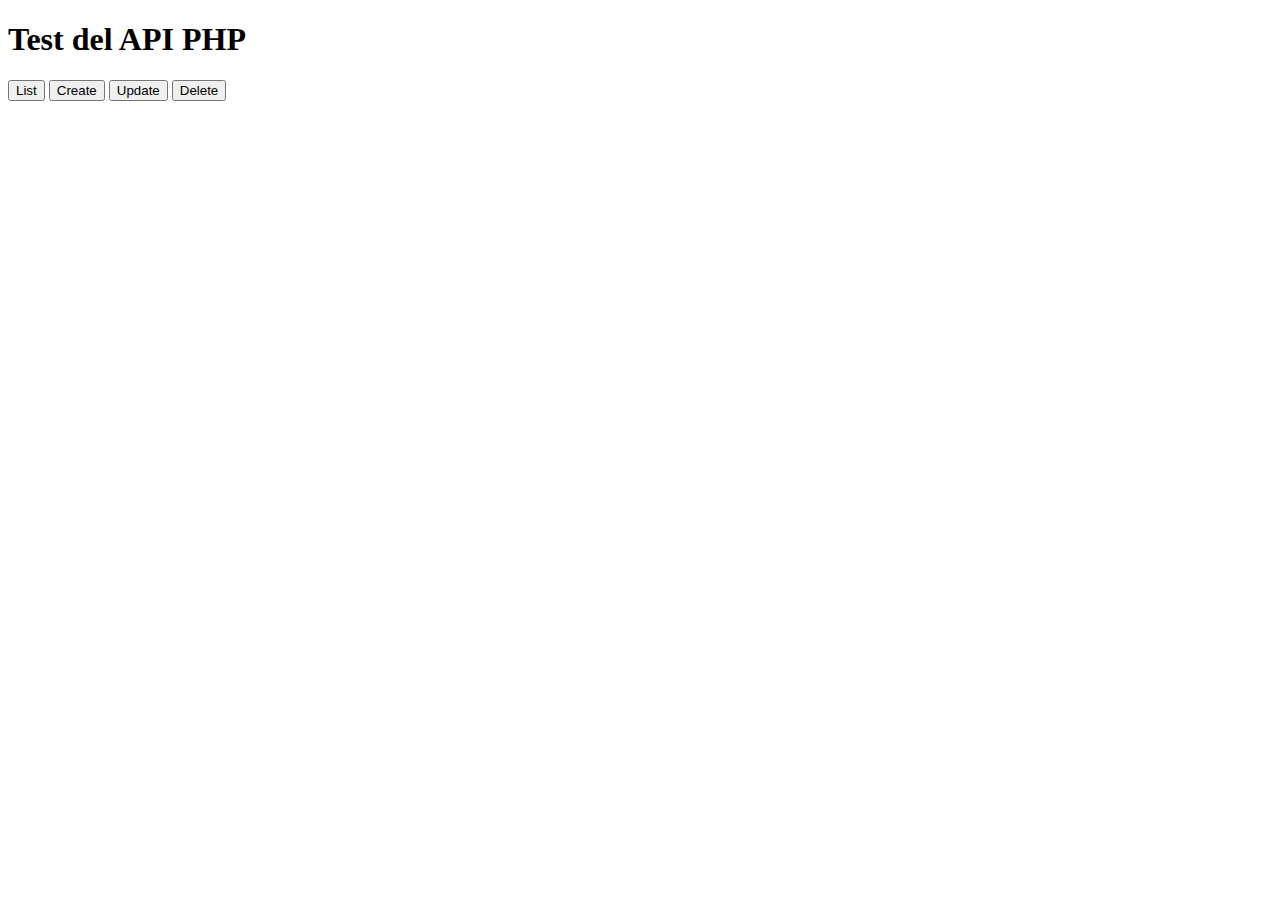
<file: test_api.html>
<!DOCTYPE html>
<html lang="es">

<head>
    <meta charset="UTF-8">
    <title>Prueba Api</title>
</head>

<body>
    <h1>Test del API PHP</h1>
    <button onclick="test()">List</button>
    <button onclick="crear()">Create</button>
    <button onclick="modificar()">Update</button>
    <button onclick="eliminar()">Delete</button>

    <script>
        function test() {
            let reponse = null;
            var xhttp = new XMLHttpRequest();
            xhttp.onreadystatechange = function () {
                if (this.readyState == 4 && this.status == 200) {
                    reponse = JSON.parse(this.response);
                    console.log(reponse);
                }
            };
            xhttp.open("GET", "http://localhost/clase/app_ejemplo_php/estudiantes", true);
            // xhttp.setRequestHeader('Access-Control-Allow-Origin', '*');
            xhttp.send();
            //console.log(reponse.data[0]);
        }
        function crear() {
            let reponse = null;
            var xhttp = new XMLHttpRequest();
            xhttp.onreadystatechange = function () {
                if (this.readyState == 4 && this.status == 200) {
                    reponse = JSON.parse(this.response);
                    console.log(reponse);
                }
            };
            xhttp.open("POST", "http://localhost/clase/app_ejemplo_php/estudiantes", true);
            // xhttp.setRequestHeader('Access-Control-Allow-Origin', '*');
            xhttp.setRequestHeader("Content-type", "application/x-www-form-urlencoded");
            let data = 'codigo=123654990';
            data += '&nombres=Test Nombre';
            data += '&apellidos=Test js';
            data += '&edad=20';
            xhttp.send(data);
            //console.log(reponse.data[0]);
        }

        function modificar() {
            let reponse = null;
            var xhttp = new XMLHttpRequest();
            xhttp.onreadystatechange = function () {
                if (this.readyState == 4 && this.status == 200) {
                    reponse = JSON.parse(this.response);
                    console.log(reponse);
                }
            };
            xhttp.open("PUT", "http://localhost/clase/app_ejemplo_php/estudiantes/22", true);
            // xhttp.setRequestHeader('Access-Control-Allow-Origin', '*');
            xhttp.setRequestHeader('Content-Type', 'application/x-www-form-urlencoded');
            let data = 'codigo=1236549977';
            data += '&nombres=Test Nombre 2';
            data += '&apellidos=Test js 2';
            data += '&edad=20';
            xhttp.send(data);
            //console.log(reponse.data[0]);
        }

        function eliminar() {
            let reponse = null;
            var xhttp = new XMLHttpRequest();
            xhttp.onreadystatechange = function () {
                if (this.readyState == 4 && this.status == 200) {
                    reponse = JSON.parse(this.response);
                    console.log(reponse);
                }
            };
            xhttp.open("DELETE", "http://localhost/clase/app_ejemplo_php/estudiantes/22", true);
            // xhttp.setRequestHeader('Access-Control-Allow-Origin', '*');
            xhttp.send();
            //console.log(reponse.data[0]);
        }



    </script>
</body>

</html>
</file>
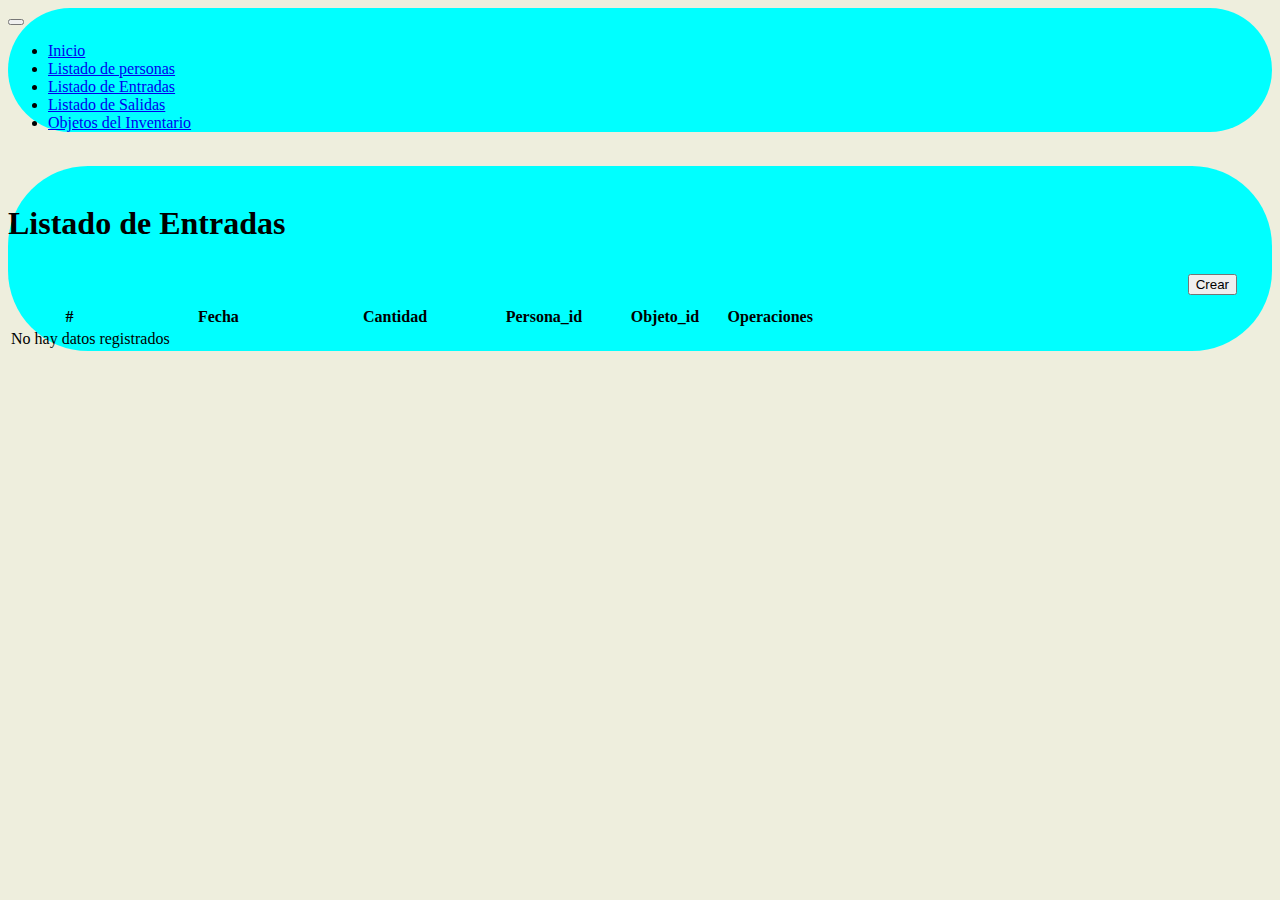
<file: Front/Paginas/Entradas.html>
<!DOCTYPE html>
<html lang="es">

<head>
    <meta charset="UTF-8">
    <title>Entradas</title>
    <link  rel="icon"   href="resource/Entradas.png" type="image/png" />
    <link rel="preconnect" href="https://fonts.gstatic.com">
    <link href="https://fonts.googleapis.com/css2?family=Reggae+One&display=swap" rel="stylesheet">
    <link rel="stylesheet" href="css/Paginas.css">
    <link href="https://cdn.jsdelivr.net/npm/bootstrap@5.0.0-beta2/dist/css/bootstrap.min.css" rel="stylesheet"
        integrity="sha384-BmbxuPwQa2lc/FVzBcNJ7UAyJxM6wuqIj61tLrc4wSX0szH/Ev+nYRRuWlolflfl" crossorigin="anonymous">
</head>

<body class = "bodyBack">
    <div>
        <nav class="navbar navbar-expand-lg navbar-light bg-light">
            <div class="container-fluid">
              <a class="navbar-brand" href="#"></a>
              <button class="navbar-toggler" type="button" data-bs-toggle="collapse" data-bs-target="#navbarNavDropdown" aria-controls="navbarNavDropdown" aria-expanded="false" aria-label="Toggle navigation">
                <span class="navbar-toggler-icon"></span>
              </button>
              <div class="collapse navbar-collapse" id="navbarNavDropdown">
                <ul class="navbar-nav">
                    <li class="nav-item">
                        <a class="nav-link active" aria-current="page" href="/xampp/htdocs/Programacion_avanzada/Taller_29_55820003/Taller_29_55820003/Front/index.html">Inicio</a>
                    </li>
                    <li class="nav-item">
                        <a class="nav-link active" aria-current="page" href="Personas.html">Listado de personas</a>
                    </li>
                     <li class="nav-item">
                        <a class="nav-link" href="Entradas.html">Listado de Entradas</a>
                    </li>
                    <li class="nav-item">
                        <a class="nav-link" href="Salidas.html">Listado de Salidas</a>
                    </li>
                    <li class="nav-item">
                        <a class="nav-link" href="Objetos.html">Objetos del Inventario</a>
                    </li>
                </ul>
              </div>
            </div>
          </nav>
    </div>
    <br>
    <div class="container-fluid">
        <br>
        <header class="row">
            <h1 class="col-12 text-center">Listado de Entradas</h1>
        </header>
        <div id="bodyPage" class="row justify-content-center">
            <div class="col-8">
                <div class="contentButtons contentButtons-flex-end">
                    <button  type="button" class="btn btn-primary" onclick="crear()">Crear</button>
                </div>
                <div class="row">
                    <table id="listaEntradas" class="col-12 table table-striped table-hover">
                        <thead>
                            <tr>
                                <th class="tabla__th tabla__th-15W">#</th>
                                <th class="tabla__th tabla__th-22W">Fecha</th>
                                <th class="tabla__th tabla__th-22W">Cantidad</th>
                                <th class="tabla__th tabla__th-15W">Persona_id</th>
                                <th class="tabla__th tabla__th-15W">Objeto_id</th>
                                <th class="tabla__th tabla__th-op">Operaciones</th>
                            </tr>
                        </thead>
                        <tbody>
                            <tr>
                                <td colspan="12" class="text-center">No hay datos registrados</td>
                            </tr>
                        </tbody>
                    </table>
                </div> 
            </div>
        </div>
    </div>
    <div class="popupControll popupControll-cerrar">
        <div id="controlForm" class="popupControll__content">
            <h2 class="popupControll__titulo">Registrar Entrada</h2>
            <form class="popupControll__formulario" onsubmit="saveDataForm(event)">
                <div class="control-input">
                    <label class="control-input__etiqueta">Fecha:</label>
                    <input class="control-input__input" name="fecha" id="fecha" type="date" value="" required>
                </div>
                <div class="control-input">
                    <label class="control-input__etiqueta">Cantidad:</label>
                    <input class="control-input__input" name="cantidad" id="cantidad" type="number" value="" required>
                </div>
                <div class="control-input">
                    <label class="control-input__etiqueta">Persona:</label>
                    <select class="form-select" aria-label="Default select example" name="persona_id" id="persona_id"> 
                        <option selected disabled>-Seleccione una Persona-</option>
                    </select>
                    <!-- <input class="control-input__input" name="persona_id" id="persona_id" type="text" value="" required> -->
                </div>
                <div class="control-input">
                    <label class="control-input__etiqueta">Objeto:</label>
                    <select class="form-select" name="objecto_inventario_id" id="objecto_inventario_id" aria-label="Default select example" name="persona_id" id="persona_id"> 
                        <option selected disabled>-Seleccione un Objeto-</option>
                    </select>
                    <!-- <input class="control-input__input" name="objecto_inventario_id" id="objecto_inventario_id" type="number" value="" required> -->
                </div>
                <div class="contentButtons">
                    <button type="submit" class="contentButtons__button contentButtons__button-guardar">Guardar</button>
                    <button type="button" class="contentButtons__button contentButtons__button-cancelar"
                        onclick="onClickCancelar()">Cancelar</button>
                </div>
            </form>
        </div>
    </div>

    <div class="popupControll popupControll-cerrar">
        <div id="controlDetail" class="popupControll__content">
            <h2 class="popupControll__titulo">Detalle datos Entrada</h2>
            <form>
                <div class="control-detail">
                    <label class="control-detail__label">Id:</label>
                    <label id="idLb" class="control-detail__valor"></label>
                </div>
                <div class="control-detail">
                    <label class="control-detail__label">Fecha:</label>
                    <label id="fechaLb" class="control-detail__valor"></label>
                </div>
                <div class="control-detail">
                    <label class="control-detail__label">Cantidad:</label>
                    <label id="cantidadLb" class="control-detail__valor"></label>
                </div>
                <div class="control-detail">
                    <label class="control-detail__label">Persona_id:</label>
                    <label id="persona_idLb" class="control-detail__valor"></label>
                </div>
                <div class="control-detail">
                    <label class="control-detail__label">Objeto_id:</label>
                    <label id="objecto_inventario_idLb" class="control-detail__valor"></label>
                </div>
                <div class="contentButtons">
                    <button type="button" class="contentButtons__button contentButtons__button-cancelar"
                        onclick="onClickCerrar()">Cerrar</button>
                </div>
            </form>
        </div>
    </div>

    <div class="popupControll popupControll-cerrar">
        <div class="popupControll__content">
            <h2 class="popupControll__titulo">Mensaje de confirmación</h2>
            <p class="popupControll__msg">¿Desea eliminar este registro?</p>
            <div class="contentButtons">
                <button type="button" class="contentButtons__button contentButtons__button-si"
                    onclick="onClickSi()">SI</button>
                <button type="button" class="contentButtons__button contentButtons__button-no"
                    onclick="onClickNo()">NO</button>
            </div>
        </div>
    </div>
    <script src="https://cdn.jsdelivr.net/npm/bootstrap@5.0.0-beta2/dist/js/bootstrap.bundle.min.js"
        integrity="sha384-b5kHyXgcpbZJO/tY9Ul7kGkf1S0CWuKcCD38l8YkeH8z8QjE0GmW1gYU5S9FOnJ0"
        crossorigin="anonymous"></script>
    <script src="js/Entradas.js"></script>
</body>
</file>
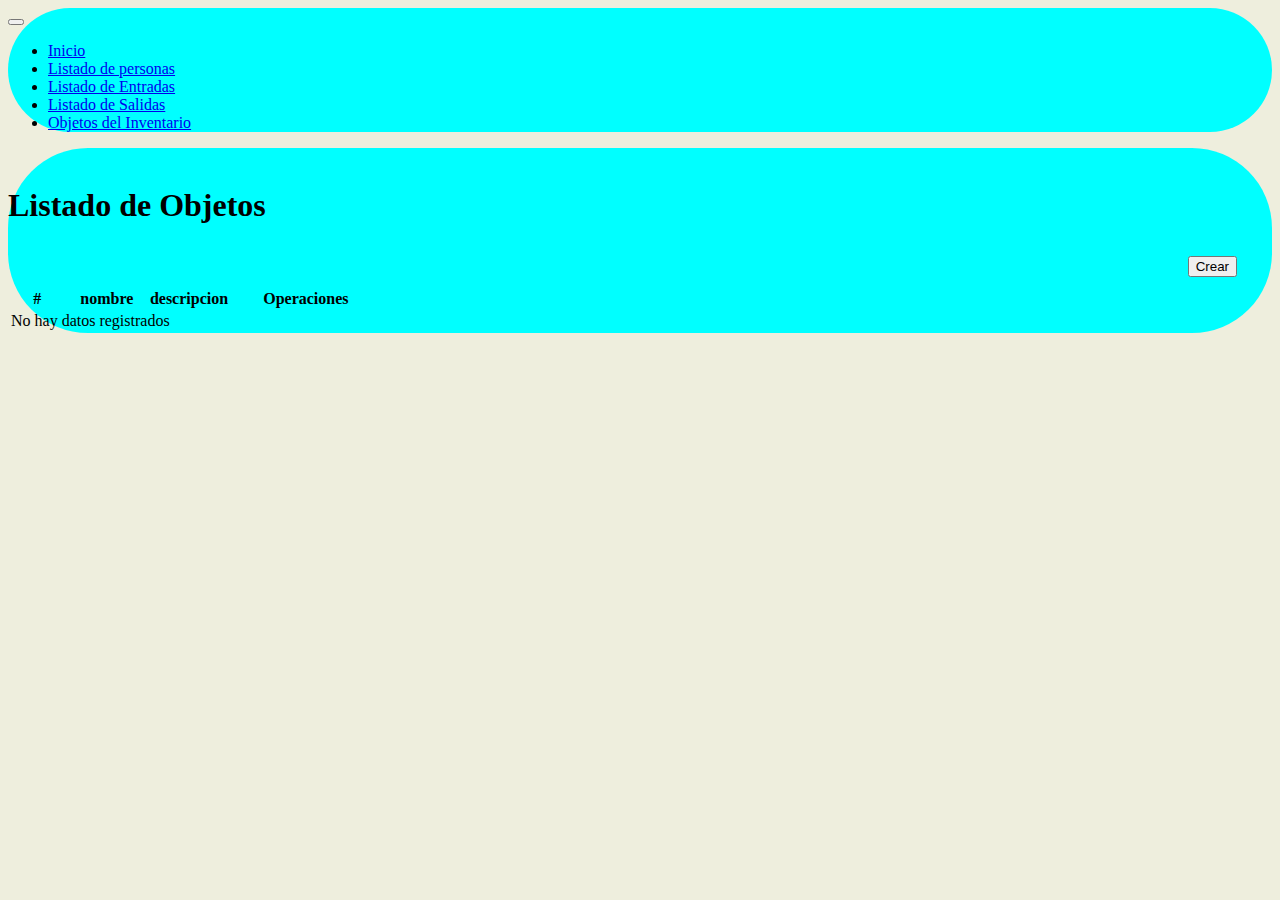
<file: Front/Paginas/Objetos.html>
<!DOCTYPE html>
<html lang="es">

<head>
    <meta charset="UTF-8">
    <title>Objetos</title>
    <link  rel="icon"   href="resource/Objetos.png" type="image/png" />
    <link rel="preconnect" href="https://fonts.gstatic.com">
    <link href="https://fonts.googleapis.com/css2?family=Reggae+One&display=swap" rel="stylesheet">
    <link rel="stylesheet" href="css/Paginas.css">
    <link href="https://cdn.jsdelivr.net/npm/bootstrap@5.0.0-beta2/dist/css/bootstrap.min.css" rel="stylesheet"
        integrity="sha384-BmbxuPwQa2lc/FVzBcNJ7UAyJxM6wuqIj61tLrc4wSX0szH/Ev+nYRRuWlolflfl" crossorigin="anonymous">
</head>

<body class = "bodyBack">
    <div>
        <nav class="navbar navbar-expand-lg navbar-light bg-light">
            <div class="container-fluid">
              <a class="navbar-brand" href="#"></a>
              <button class="navbar-toggler" type="button" data-bs-toggle="collapse" data-bs-target="#navbarNavDropdown" aria-controls="navbarNavDropdown" aria-expanded="false" aria-label="Toggle navigation">
                <span class="navbar-toggler-icon"></span>
              </button>
              <div class="collapse navbar-collapse" id="navbarNavDropdown">
                <ul class="navbar-nav">
                    <li class="nav-item">
                        <a class="nav-link active" aria-current="page" href="/xampp/htdocs/Programacion_avanzada/Taller_29_55820003/Taller_29_55820003/Front/index.html">Inicio</a>
                    </li>
                    <li class="nav-item">
                        <a class="nav-link active" aria-current="page" href="Personas.html">Listado de personas</a>
                    </li>
                     <li class="nav-item">
                        <a class="nav-link" href="Entradas.html">Listado de Entradas</a>
                    </li>
                    <li class="nav-item">
                        <a class="nav-link" href="Salidas.html">Listado de Salidas</a>
                    </li>
                    <li class="nav-item">
                        <a class="nav-link" href="Objetos.html">Objetos del Inventario</a>
                    </li>
                </ul>
              </div>
            </div>
          </nav>
    </div>
    <div class="container-fluid">
        <br>
        <header class="row">
            <h1 class="col-12 text-center">Listado de Objetos</h1>
        </header>
        <div id="bodyPage" class="row justify-content-center">
            <div class="col-8">
                <div class="contentButtons contentButtons-flex-end">
                    <button  type="button" class="btn btn-primary" onclick="crear()">Crear</button>
                </div>
                <div class="row">
                    <table id="listaObjetos" class="col-12 table table-striped table-hover">
                        <thead>
                            <tr>
                                <th class="tabla__th tabla__th-15W">#</th>
                                <th class="tabla__th tabla__th-22W">nombre</th>
                                <th class="tabla__th tabla__th-22W">descripcion</th>
                                <th class="tabla__th tabla__th-op">Operaciones</th>
                            </tr>
                        </thead>
                        <tbody>
                            <tr>
                                <td colspan="12" class="text-center">No hay datos registrados</td>
                            </tr>
                        </tbody>
                    </table>
                </div> 
            </div>
        </div>
    </div>
    <div class="popupControll popupControll-cerrar">
        <div id="controlForm" class="popupControll__content">
            <h2 class="popupControll__titulo">Registrar Objeto</h2>
            <form class="popupControll__formulario" onsubmit="saveDataForm(event)">
                <div class="control-input">
                    <label class="control-input__etiqueta">Nombre:</label>
                    <input class="control-input__input" name="nombre" id="nombre" type="text" value="" required>
                </div>
                <div class="control-input">
                    <label class="control-input__etiqueta">Descripción:</label>
                    <input class="control-input__input" name="descripcion" id="descripcion" type="text" value="" required>
                </div>
                <div class="contentButtons">
                    <button type="submit" class="contentButtons__button contentButtons__button-guardar">Guardar</button>
                    <button type="button" class="contentButtons__button contentButtons__button-cancelar"
                        onclick="onClickCancelar()">Cancelar</button>
                </div>
            </form>
        </div>
    </div>

    <div class="popupControll popupControll-cerrar">
        <div id="controlDetail" class="popupControll__content">
            <h2 class="popupControll__titulo">Detalle datos Objeto</h2>
            <form>
                <div class="control-detail">
                    <label class="control-detail__label">Id:</label>
                    <label id="idLb" class="control-detail__valor"></label>
                </div>
                <div class="control-detail">
                    <label class="control-detail__label">Nombre:</label>
                    <label id="nombreLb" class="control-detail__valor"></label>
                </div>
                <div class="control-detail">
                    <label class="control-detail__label">Descripción:</label>
                    <label id="descripcionLb" class="control-detail__valor"></label>
                </div>
                <div class="contentButtons">
                    <button type="button" class="contentButtons__button contentButtons__button-cancelar"
                        onclick="onClickCerrar()">Cerrar</button>
                </div>
            </form>
        </div>
    </div>

    <div class="popupControll popupControll-cerrar">
        <div class="popupControll__content">
            <h2 class="popupControll__titulo">Mensaje de confirmación</h2>
            <p class="popupControll__msg">¿Desea eliminar este registro?</p>
            <div class="contentButtons">
                <button type="button" class="contentButtons__button contentButtons__button-si"
                    onclick="onClickSi()">SI</button>
                <button type="button" class="contentButtons__button contentButtons__button-no"
                    onclick="onClickNo()">NO</button>
            </div>
        </div>
    </div>
    <script src="https://cdn.jsdelivr.net/npm/bootstrap@5.0.0-beta2/dist/js/bootstrap.bundle.min.js"
        integrity="sha384-b5kHyXgcpbZJO/tY9Ul7kGkf1S0CWuKcCD38l8YkeH8z8QjE0GmW1gYU5S9FOnJ0"
        crossorigin="anonymous"></script>
    <script src="js/Objetos.js"></script>
</body>
</file>
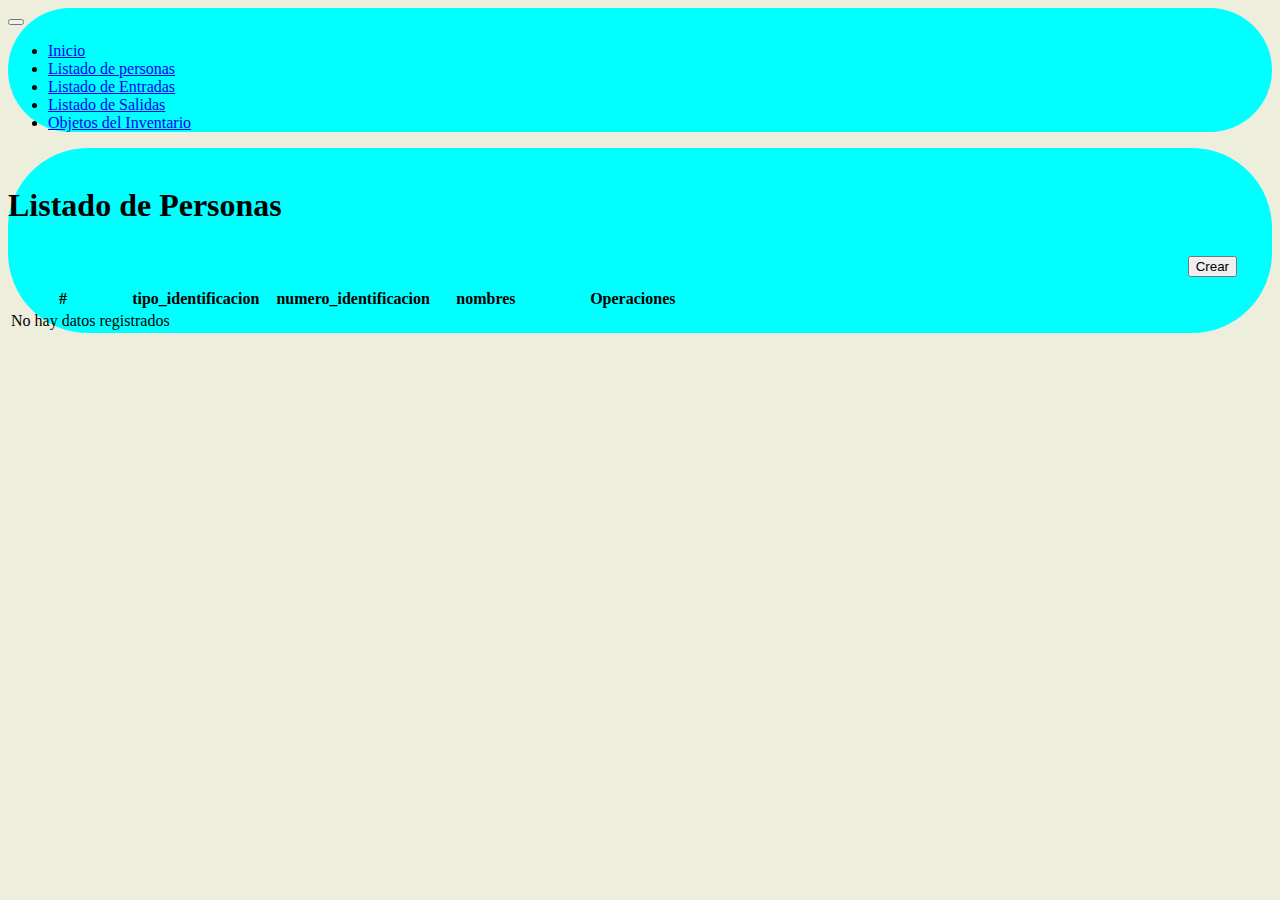
<file: Front/Paginas/Personas.html>
<!DOCTYPE html>
<html lang="es">

<head>
    <meta charset="UTF-8">
    <title>Personas</title>
    <link  rel="icon"   href="resource/Persona.png" type="image/png" />
    <link rel="preconnect" href="https://fonts.gstatic.com">
    <link href="https://fonts.googleapis.com/css2?family=Reggae+One&display=swap" rel="stylesheet">
    <link rel="stylesheet" href="css/Paginas.css">
    <link href="https://cdn.jsdelivr.net/npm/bootstrap@5.0.0-beta2/dist/css/bootstrap.min.css" rel="stylesheet"
        integrity="sha384-BmbxuPwQa2lc/FVzBcNJ7UAyJxM6wuqIj61tLrc4wSX0szH/Ev+nYRRuWlolflfl" crossorigin="anonymous">
</head>

<body class = "bodyBack">
    <div>
        <nav class="navbar navbar-expand-lg navbar-light bg-light">
            <div class="container-fluid">
              <a class="navbar-brand" href="#"></a>
              <button class="navbar-toggler" type="button" data-bs-toggle="collapse" data-bs-target="#navbarNavDropdown" aria-controls="navbarNavDropdown" aria-expanded="false" aria-label="Toggle navigation">
                <span class="navbar-toggler-icon"></span>
              </button>
              <div class="collapse navbar-collapse" id="navbarNavDropdown">
                <ul class="navbar-nav">
                    <li class="nav-item">
                        <a class="nav-link active" aria-current="page" href="/xampp/htdocs/Programacion_avanzada/Taller_29_55820003/Taller_29_55820003/Front/index.html">Inicio</a>
                    </li>
                    <li class="nav-item">
                        <a class="nav-link active" aria-current="page" href="Personas.html">Listado de personas</a>
                    </li>
                     <li class="nav-item">
                        <a class="nav-link" href="Entradas.html">Listado de Entradas</a>
                    </li>
                    <li class="nav-item">
                        <a class="nav-link" href="Salidas.html">Listado de Salidas</a>
                    </li>
                    <li class="nav-item">
                        <a class="nav-link" href="Objetos.html">Objetos del Inventario</a>
                    </li>
                </ul>
              </div>
            </div>
          </nav>
    </div>
    <div class="container-fluid">
        <br>
        <header class="row">
            <h1 class="col-12 text-center">Listado de Personas</h1>
        </header>
        <div id="bodyPage" class="row justify-content-center">
            <div class="col-8">
                <div class="contentButtons contentButtons-flex-end">
                    <button  type="button" class="btn btn-primary" onclick="crear()">Crear</button>
                </div>
                <div class="row">
                    <table id="listaPersonas" class="col-12 table table-striped table-hover">
                        <thead>
                            <tr>
                                <th class="tabla__th tabla__th-15W">#</th>
                                <th class="tabla__th tabla__th-22W">tipo_identificacion</th>
                                <th class="tabla__th tabla__th-22W">numero_identificacion</th>
                                <th class="tabla__th tabla__th-15W">nombres</th>
                                <th class="tabla__th tabla__th-op">Operaciones</th>
                            </tr>
                        </thead>
                        <tbody>
                            <tr>
                                <td colspan="12" class="text-center">No hay datos registrados</td>
                            </tr>
                        </tbody>
                    </table>
                </div> 
            </div>
        </div>
    </div>
    <div class="popupControll popupControll-cerrar">
        <div id="controlForm" class="popupControll__content">
            <h2 class="popupControll__titulo">Registrar Persona</h2>
            <form class="popupControll__formulario" onsubmit="saveDataForm(event)">
                <div class="control-input">
                    <label class="control-input__etiqueta">Tipo
                        identificación:</label>
                    <select class="form-select control-input__input" name="tipo_identificacion" id="tipo_identificacion" required aria-label="Default select example">
                        <option value="CC">CC</option>
                        <option value="NU">NU</option>
                        <option value="CCE">CCE</option>
                    </select>
                    <!-- <input class="control-input__input" name="tipo_identificacion" id="tipo_identificacion" type="text" value="" required> -->
                </div>
                <div class="control-input">
                    <label class="control-input__etiqueta">Número
                        identificación:</label>
                    <input class="control-input__input" name="numero_identificacion" id="numero_identificacion" type="text" value="" required>
                </div>
                <div class="control-input">
                    <label class="control-input__etiqueta">Nombres:</label>
                    <input class="control-input__input" name="nombres" id="nombres" type="text" value="" required>
                </div>
                <div class="contentButtons">
                    <button type="submit" class="contentButtons__button contentButtons__button-guardar">Guardar</button>
                    <button type="button" class="contentButtons__button contentButtons__button-cancelar"
                        onclick="onClickCancelar()">Cancelar</button>
                </div>
            </form>
        </div>
    </div>

    <div class="popupControll popupControll-cerrar">
        <div id="controlDetail" class="popupControll__content">
            <h2 class="popupControll__titulo">Detalle datos Persona</h2>
            <form>
                <div class="control-detail">
                    <label class="control-detail__label">Id:</label>
                    <label id="idLb" class="control-detail__valor"></label>
                </div>
                <div class="control-detail">
                    <label class="control-detail__label">Tipo
                        identificación:</label>
                    <label id="tipo_identificacionLb" class="control-detail__valor"></label>
                </div>
                <div class="control-detail">
                    <label class="control-detail__label">Número
                        identificación:</label>
                    <label id="numero_identificacionLb" class="control-detail__valor"></label>
                </div>
                <div class="control-detail">
                    <label class="control-detail__label">Nombres:</label>
                    <label id="nombresLb" class="control-detail__valor"></label>
                </div>
                <div class="contentButtons">
                    <button type="button" class="contentButtons__button contentButtons__button-cancelar"
                        onclick="onClickCerrar()">Cerrar</button>
                </div>
            </form>

        </div>
    </div>

    <div class="popupControll popupControll-cerrar">
        <div class="popupControll__content">
            <h2 class="popupControll__titulo">Mensaje de confirmación</h2>
            <p class="popupControll__msg">¿Desea eliminar este registro?</p>
            <div class="contentButtons">
                <button type="button" class="contentButtons__button contentButtons__button-si"
                    onclick="onClickSi()">SI</button>
                <button type="button" class="contentButtons__button contentButtons__button-no"
                    onclick="onClickNo()">NO</button>
            </div>
        </div>
    </div>
    <script src="https://cdn.jsdelivr.net/npm/bootstrap@5.0.0-beta2/dist/js/bootstrap.bundle.min.js"
        integrity="sha384-b5kHyXgcpbZJO/tY9Ul7kGkf1S0CWuKcCD38l8YkeH8z8QjE0GmW1gYU5S9FOnJ0"
        crossorigin="anonymous"></script>
    <script src="js/Personas.js"></script>
</body>
</file>
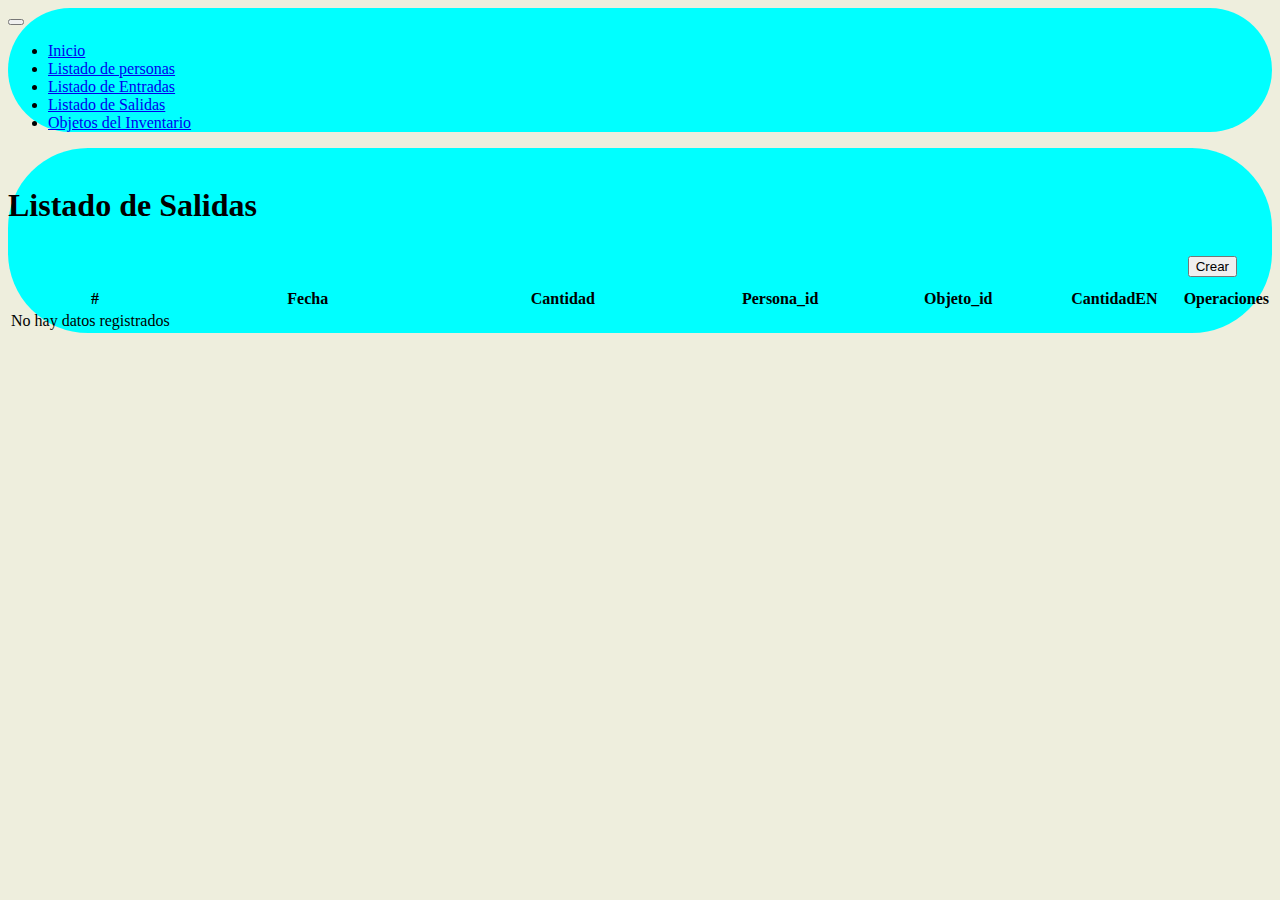
<file: Front/Paginas/Salidas.html>
<!DOCTYPE html>
<html lang="es">

<head>
    <meta charset="UTF-8">
    <title>Salidas</title>
    <link  rel="icon"   href="resource/Salidas.png" type="image/png" />
    <link rel="preconnect" href="https://fonts.gstatic.com">
    <link href="https://fonts.googleapis.com/css2?family=Reggae+One&display=swap" rel="stylesheet">
    <link rel="stylesheet" href="css/Paginas.css">
    <link href="https://cdn.jsdelivr.net/npm/bootstrap@5.0.0-beta2/dist/css/bootstrap.min.css" rel="stylesheet"
        integrity="sha384-BmbxuPwQa2lc/FVzBcNJ7UAyJxM6wuqIj61tLrc4wSX0szH/Ev+nYRRuWlolflfl" crossorigin="anonymous">
</head>

<body class = "bodyBack">
    <div>
        <nav class="navbar navbar-expand-lg navbar-light bg-light">
            <div class="container-fluid">
              <a class="navbar-brand" href="#"></a>
              <button class="navbar-toggler" type="button" data-bs-toggle="collapse" data-bs-target="#navbarNavDropdown" aria-controls="navbarNavDropdown" aria-expanded="false" aria-label="Toggle navigation">
                <span class="navbar-toggler-icon"></span>
              </button>
              <div class="collapse navbar-collapse" id="navbarNavDropdown">
                <ul class="navbar-nav">
                    <li class="nav-item">
                        <a class="nav-link active" aria-current="page" href="/xampp/htdocs/Programacion_avanzada/Taller_29_55820003/Taller_29_55820003/Front/index.html">Inicio</a>
                    </li>
                    <li class="nav-item">
                        <a class="nav-link active" aria-current="page" href="Personas.html">Listado de personas</a>
                    </li>
                     <li class="nav-item">
                        <a class="nav-link" href="Entradas.html">Listado de Entradas</a>
                    </li>
                    <li class="nav-item">
                        <a class="nav-link" href="Salidas.html">Listado de Salidas</a>
                    </li>
                    <li class="nav-item">
                        <a class="nav-link" href="Objetos.html">Objetos del Inventario</a>
                    </li>
                </ul>
              </div>
            </div>
          </nav>
    </div>
    <div class="container-fluid">
        <br>
        <header class="row">
            <h1 class="col-12 text-center">Listado de Salidas</h1>
        </header>
        <div id="bodyPage" class="row justify-content-center">
            <div class="col-8">
                <div class="contentButtons contentButtons-flex-end">
                    <button  type="button" class="btn btn-primary" onclick="crear()">Crear</button>
                </div>
                <div class="row">
                    <table id="listaSalidas" class="col-12 table table-striped table-hover">
                        <thead>
                            <tr>
                                <th class="tabla__th tabla__th-15W">#</th>
                                <th class="tabla__th tabla__th-22W">Fecha</th>
                                <th class="tabla__th tabla__th-22W">Cantidad</th>
                                <th class="tabla__th tabla__th-15W">Persona_id</th>
                                <th class="tabla__th tabla__th-15W">Objeto_id</th>
                                <th class="tabla__th tabla__th-15W">CantidadEN</th>
                                <th class="tabla__th tabla__th-op">Operaciones</th>
                            </tr>
                        </thead>
                        <tbody>
                            <tr>
                                <td colspan="12" class="text-center">No hay datos registrados</td>
                            </tr>
                        </tbody>
                    </table>
                </div> 
            </div>
        </div>
    </div>
    <div class="popupControll popupControll-cerrar">
        <div id="controlForm" class="popupControll__content">
            <h2 class="popupControll__titulo">Registrar Salida</h2>
            <form class="popupControll__formulario" onsubmit="saveDataForm(event)">
                <div class="control-input">
                    <label class="control-input__etiqueta">Fecha:</label>
                    <input class="control-input__input" name="fecha" id="fecha" type="date" value="" required>
                </div>
                <div class="control-input">
                    <label class="control-input__etiqueta">Cantidad:</label>
                    <input class="control-input__input" name="cantidad" id="cantidad" type="number" value="" required>
                </div>
                <div class="control-input">
                    <label class="control-input__etiqueta">Persona:</label>
                    <select class="form-select" aria-label="Default select example" name="persona_id" id="persona_id"> 
                        <option selected disabled>-Seleccione una Persona-</option>
                    </select>
                    <!-- <input class="control-input__input" name="persona_id" id="persona_id" type="text" value="" required> -->
                </div>
                <div class="control-input">
                    <label class="control-input__etiqueta">Objeto:</label>
                    <select class="form-select" name="objecto_inventario_id" id="objecto_inventario_id" aria-label="Default select example" name="persona_id" id="persona_id"> 
                        <option selected disabled>-Seleccione un Objeto-</option>
                    </select>
                    <!-- <input class="control-input__input" name="objecto_inventario_id" id="objecto_inventario_id" type="number" value="" required> -->
                </div>
                <div class="contentButtons">
                    <button type="submit" class="contentButtons__button contentButtons__button-guardar">Guardar</button>
                    <button type="button" class="contentButtons__button contentButtons__button-cancelar"
                        onclick="onClickCancelar()">Cancelar</button>
                </div>
            </form>
        </div>
    </div>

    <div class="popupControll popupControll-cerrar">
        <div id="controlDetail" class="popupControll__content">
            <h2 class="popupControll__titulo">Detalle datos Salida</h2>
            <form>
                <div class="control-detail">
                    <label class="control-detail__label">Id:</label>
                    <label id="idLb" class="control-detail__valor"></label>
                </div>
                <div class="control-detail">
                    <label class="control-detail__label">Fecha:</label>
                    <label id="fechaLb" class="control-detail__valor"></label>
                </div>
                <div class="control-detail">
                    <label class="control-detail__label">Cantidad:</label>
                    <label id="cantidadLb" class="control-detail__valor"></label>
                </div>
                <div class="control-detail">
                    <label class="control-detail__label">Persona:</label>
                    <label id="persona_idLb" class="control-detail__valor"></label>
                </div>
                <div class="control-detail">
                    <label class="control-detail__label">Objeto:</label>
                    <label id="objecto_inventario_idLb" class="control-detail__valor"></label>
                </div>
                <div class="contentButtons">
                    <button type="button" class="contentButtons__button contentButtons__button-cancelar"
                        onclick="onClickCerrar()">Cerrar</button>
                </div>
            </form>
        </div>
    </div>

    <div class="popupControll popupControll-cerrar">
        <div class="popupControll__content">
            <h2 class="popupControll__titulo">Mensaje de confirmación</h2>
            <p class="popupControll__msg">¿Desea eliminar este registro?</p>
            <div class="contentButtons">
                <button type="button" class="contentButtons__button contentButtons__button-si"
                    onclick="onClickSi()">SI</button>
                <button type="button" class="contentButtons__button contentButtons__button-no"
                    onclick="onClickNo()">NO</button>
            </div>
        </div>
    </div>
    <script src="https://cdn.jsdelivr.net/npm/bootstrap@5.0.0-beta2/dist/js/bootstrap.bundle.min.js"
        integrity="sha384-b5kHyXgcpbZJO/tY9Ul7kGkf1S0CWuKcCD38l8YkeH8z8QjE0GmW1gYU5S9FOnJ0"
        crossorigin="anonymous"></script>
    <script src="js/Salidas.js"></script>
</body>
</file>
<file: Front/Paginas/css/Paginas.css>
.bodyBack{
    background-color: rgb(238, 238, 221);
}
.container-fluid{
    background-color: aqua;
    border-radius: 80px;
}
{
    font-family: 'Reggae One', cursive;
}

.contentButtons {
    padding: 10px;
    display: flex;
    justify-content: center;
    align-items: center;
}

.contentButtons-flex-end {
    justify-content: flex-end;
    margin-right: 25px;
}

.contentButtons__button {
    margin: 5px;
    border-radius: 5px;
    height: 30px;
    cursor: pointer;
}

.contentButtons__button:hover {
    opacity: 0.6;
}

.contentButtons__button-guardar {
    background-color: #4CAF50;
    color: #fff;
}

.contentButtons__button-cancelar {
    background-color: #545454;
    color: #fff;
}

.contentButtons__button-si {}

.contentButtons__button-no {}

.contentButtons__button-verde {
    background-color: green;
}

.contentButtons__button-verde:hover {
    background-color: rgb(0 128 0 / 46%);
    color: #fff;
    border: 0px;
    opacity: 1;
}

.contentButtons__button-azul {
    background-color: blue;
}

.contentButtons__button-rojo {
    background-color: red;
}

.popupControll {
    position: fixed;
    top: 0px;
    left: 0px;
    background-color: rgb(255 255 255 / 70%);
    width: 100%;
    height: 100vh;
    display: flex;
    align-items: center;
    justify-content: center;
}

.popupControll-cerrar {
    display: none;
}

.popupControll__titulo {
    text-align: center;
}

.popupControll__content {
    background-color: #fff;
    padding: 50px;
    border: 2px solid;
    border-color: rgb(169 169 169 / 84%);
    border-radius: 15px;
    width: 60%;
    display: flex;
    align-items: center;
    justify-content: center;
}

.popupControll__msg {
    text-align: center;
}

.control-input {
    margin-top: 10px;
    margin-bottom: 10px;
    width: 100%;
    display: flex;
    justify-content: center;
    align-items: center;
}

.control-input__etiqueta {
    width: 100px;
}

.control-input__input {
    width: calc(80% - 100px);
}

.control-detail {
    margin-top: 10px;
    margin-bottom: 10px;
    width: 100%;
    display:flex;
    justify-content: center;
    align-items: center;
}

.control-detail__label {
    width: 100px;
    font-weight: bold;
}

.control-detail__valor {
    width: calc(80% - 100px);
}

.tabla {
    width: 100%;
}
.tabla__th-op{
    text-align: center; 
}
.tabla__th-22W {
    width: 22%;
    text-align: center;
}

.tabla__th-15W {
    width: 15%;
    text-align: center;
}
</file>
